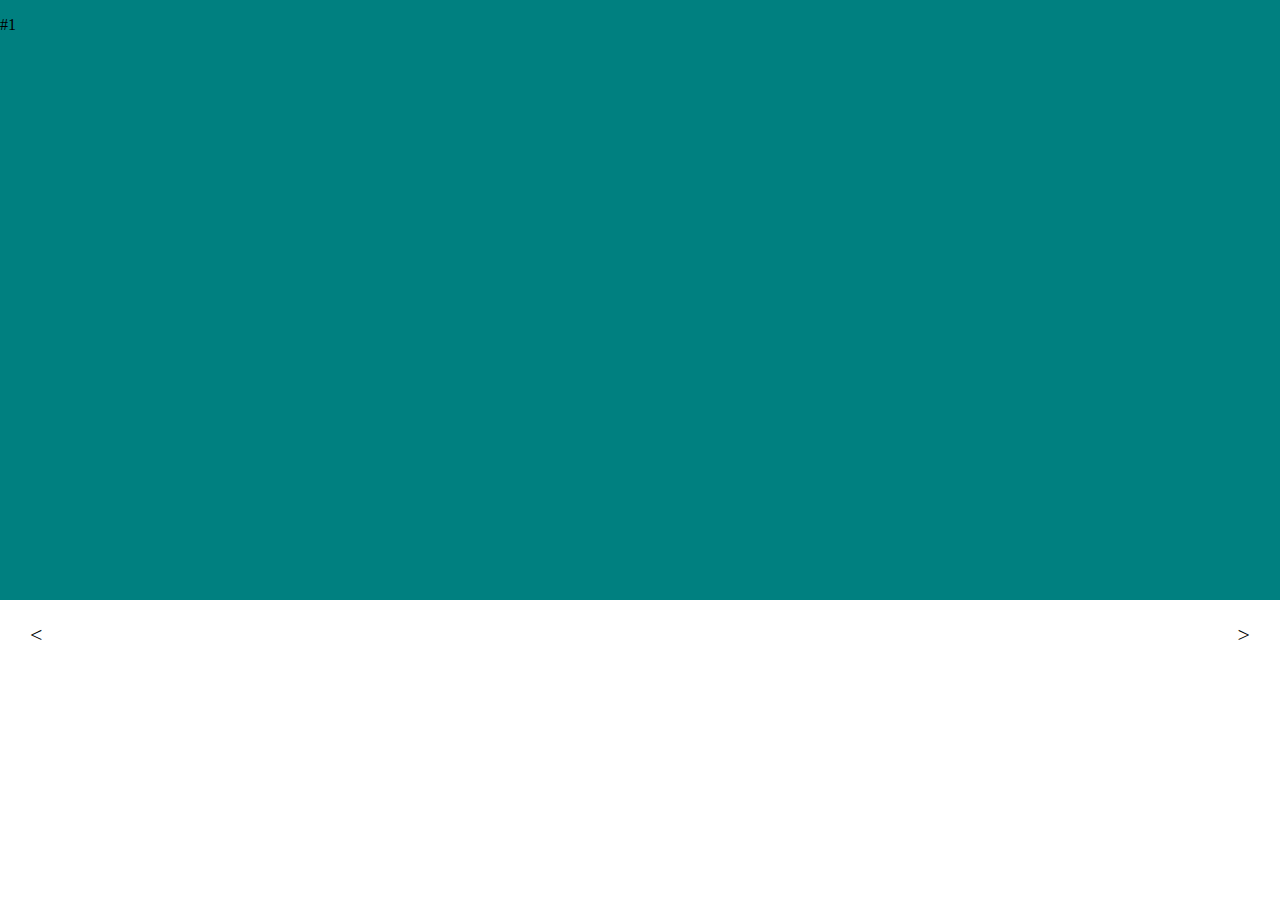
<file: x.html>
<!DOCTYPE html>
<html lang="en">

<head>
  <meta charset="UTF-8">
  <meta name="viewport" content="width=device-width, initial-scale=1.0">


  <link rel="stylesheet" type="text/css" href="./x.css">

  <title>SliderTest</title>
</head>

<body>

  <div id="slider">
    <div class="slide active">
      <p>#1</p>
    </div>
    <div class="slide">
      <p>#2</p>
    </div>
    <div class="slide">
      <p>#3</p>
    </div>
    <div class="slide">
      <p>#4</p>
    </div>
  </div>
  <p id="left-arrow">
    < </p>
      <p id="right-arrow"> > </p>


      <script src="https://ajax.googleapis.com/ajax/libs/jquery/3.5.1/jquery.min.js"></script>
      <script src="x.js"></script>

</body>

</html>
</file>
<file: x.css>
body {
  margin: 0;
  padding: 0;
}

#slider {
  position: relative;
  width: 100%;
  height: 600px;
  background-color: lightblue;
}

.slide {
  position: absolute;
  width: 100%;
  height: 100%;
  background-color: #008080;
  display: none;

}
.slide.active {
  display: block;
}

#left-arrow {
  position: absolute;
  left: 30px;
  font-size: 22px;
  cursor: pointer;
}

#right-arrow {
  position: absolute;
  right: 30px;
  font-size: 22px;
  cursor: pointer;
}
</file>
